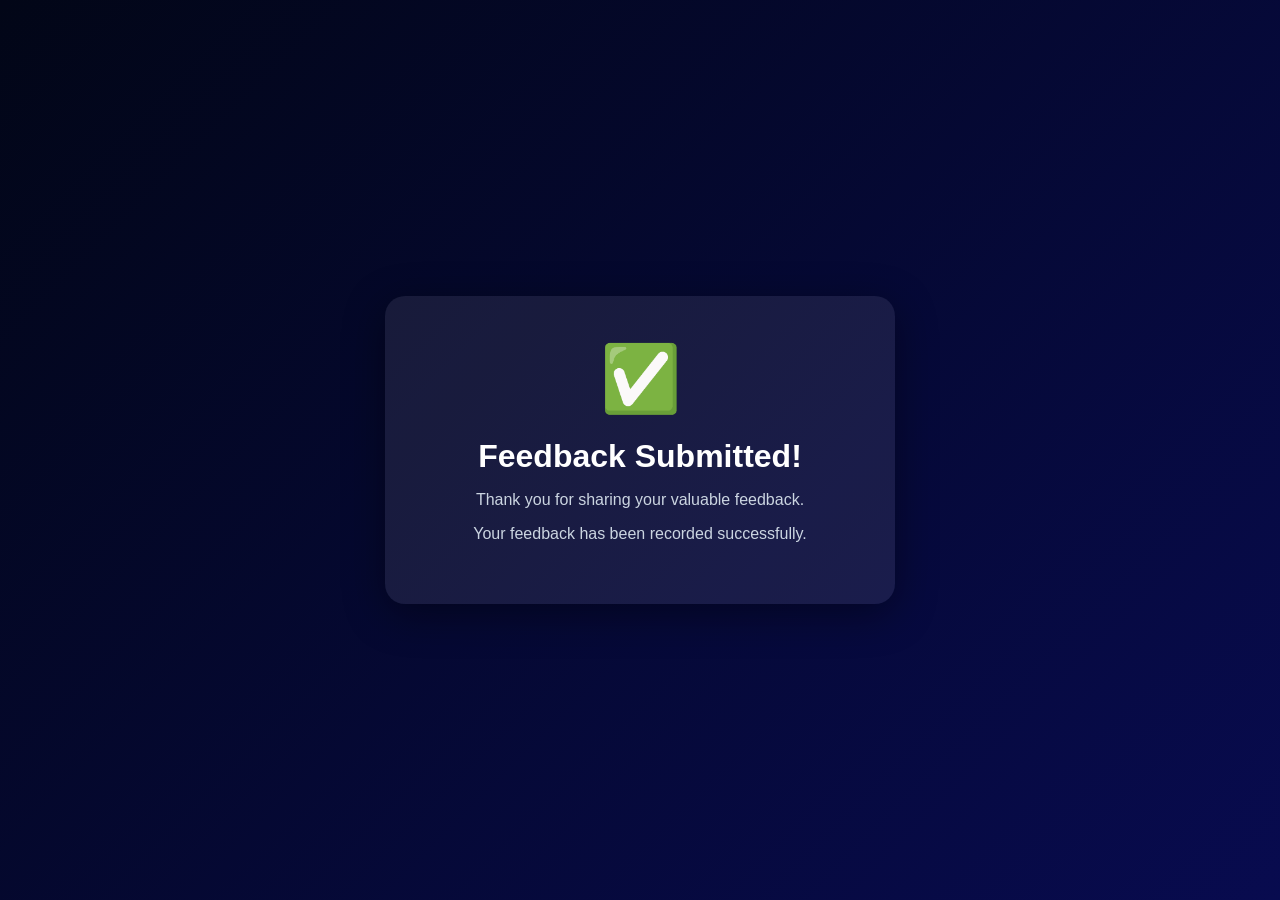
<file: templates/done.html>
<!DOCTYPE html>
<html>
<head>
    <title>Feedback Submitted</title>

    <style>
        body {
            margin: 0;
            height: 100vh;
            display: flex;
            justify-content: center;
            align-items: center;
            background: linear-gradient(135deg, #020617, #080b4f);
            font-family: Arial, sans-serif;
        }

        .success-box {
            width: 420px;
            padding: 45px;
            text-align: center;
            background: rgba(255, 255, 255, 0.08);
            border-radius: 20px;
            box-shadow: 0 10px 40px rgba(0, 0, 0, 0.4);
            color: white;
        }

        .check {
            font-size: 65px;
            margin-bottom: 15px;
        }

        h1 {
            margin-bottom: 10px;
        }

        p {
            color: #cbd5e1;
        }

        .back-btn {
            display: inline-block;
            margin-top: 20px;
            padding: 12px 25px;
            background: white;
            color: #111827;
            text-decoration: none;
            border-radius: 8px;
            font-weight: bold;
        }

        .back-btn:hover {
            transform: scale(1.05);
        }
    </style>
</head>

<body>

    <div class="success-box">

        <div class="check">✅</div>

        <h1>Feedback Submitted!</h1>

        <p>Thank you for sharing your valuable feedback.</p>

        <p>Your feedback has been recorded successfully.</p>
    </div>

</body>
</html>
</file>
